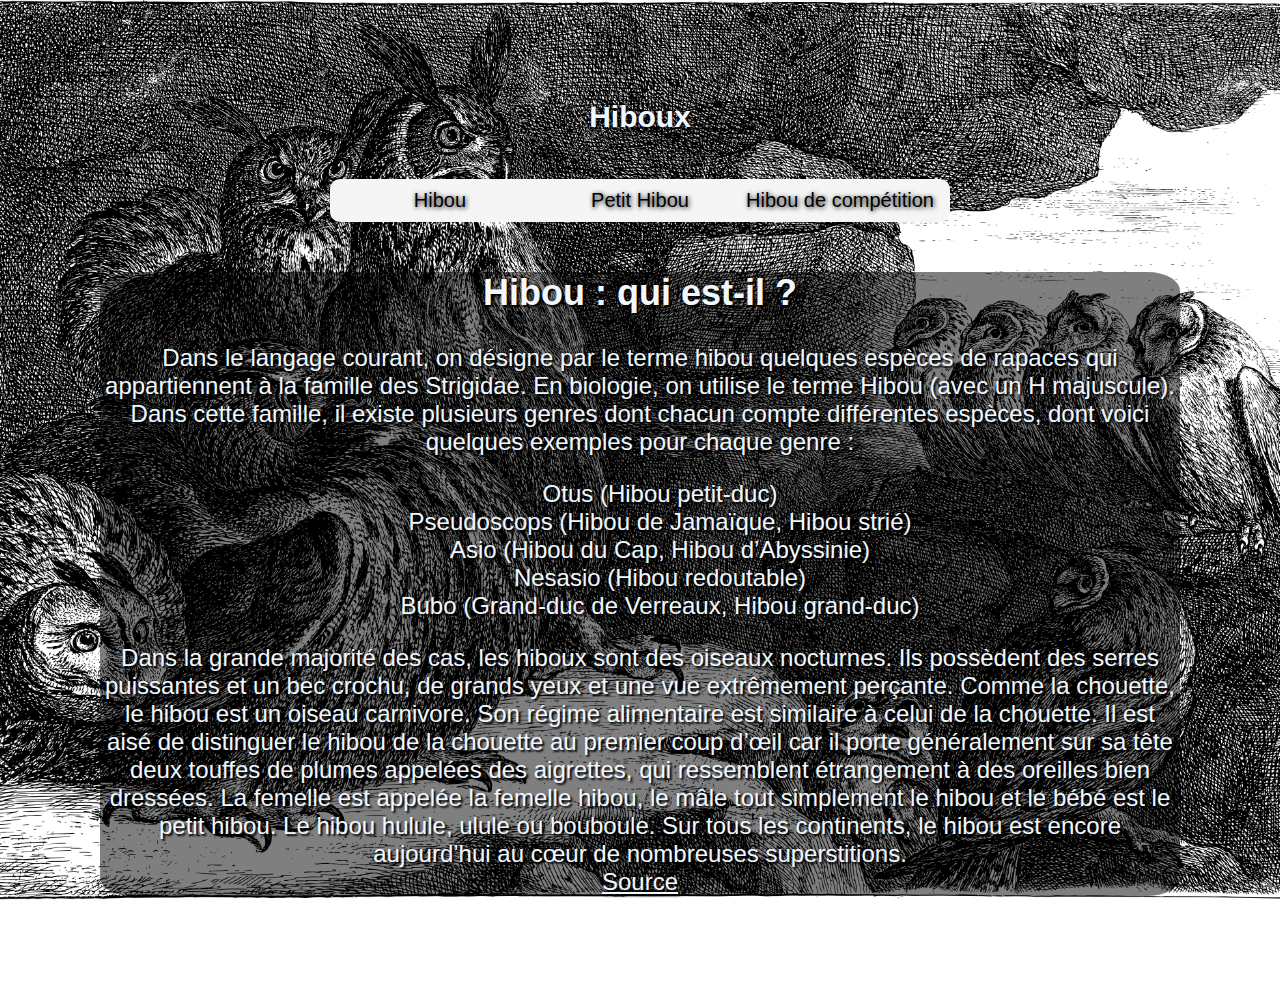
<file: index.html>
<html>

<head>

<title>Hiboux</title>
<meta charset="utf-8">
<link rel="stylesheet" href="main.css">

</head>


<body>

    <h2><strong>Hiboux</strong></h2>

    <nav>
        <ul class="menu">
            <li class="has_sous_menu"><a href="#">Hibou</a>
                <ul class="sous_menu">
                    <a href="hibou_des_marais.html">Hibou des marais</a>
                    <a href="hibou_grand-duc.html">Hibou Grand-duc</a>
                    <a href="hibou_moyen-duc.html">Hibou Moyen-duc</a>
                </ul>
            </li>

            <li class="has_sous_menu"><a href="#">Petit Hibou</a>
                <ul class="sous_menu">
                    <a href="#">WIP</a>
                </ul>
            </li>

            <li class="has_sous_menu"><a href="#">Hibou de compétition</a>
                <ul class="sous_menu">
                    <a href="#">WIP</a>
                </ul>
            </li>
        </ul>
    </nav>

    <div class="Hibou">
        <p><h2>Hibou : qui est-il ?</h2>
            Dans le langage courant, on désigne par le terme hibou quelques espèces de rapaces qui appartiennent à la famille des Strigidae. En biologie, on utilise le terme Hibou (avec un H majuscule). Dans cette famille, il existe plusieurs genres dont chacun compte différentes espèces, dont voici quelques exemples pour chaque genre :
            <br>

            <ul>
                <li>Otus (Hibou petit-duc)</li>
                <li>Pseudoscops (Hibou de Jamaïque, Hibou strié)</li>
                <li>Asio (Hibou du Cap, Hibou d’Abyssinie)</li>
                <li>Nesasio (Hibou redoutable)</li>
                <li>Bubo (Grand-duc de Verreaux, Hibou grand-duc)</li>
            </ul>

            Dans la grande majorité des cas, les hiboux sont des oiseaux nocturnes. Ils possèdent des serres puissantes et un bec crochu, de grands yeux et une vue extrêmement perçante. Comme la chouette, le hibou est un oiseau carnivore. Son régime alimentaire est similaire à celui de la chouette.
            
            Il est aisé de distinguer le hibou de la chouette au premier coup d’œil car il porte généralement sur sa tête deux touffes de plumes appelées des aigrettes, qui ressemblent étrangement à des oreilles bien dressées.
            
            La femelle est appelée la femelle hibou, le mâle tout simplement le hibou et le bébé est le petit hibou. Le hibou hulule, ulule ou bouboule.
            
            Sur tous les continents, le hibou est encore aujourd’hui au cœur de nombreuses superstitions.
            <br>
            <a href="https://lemagdesanimaux.ouest-france.fr/dossier-148-differences-chouette-hibou.html#:~:text=Deux%20détails%20physiques%20facilement%20décelables,grande%20partie%20de%20sa%20face." title="Le Mag des Animaux" style="color: aliceblue;">Source</a>
        </p>
    </div>


</body>


</html>
</file>
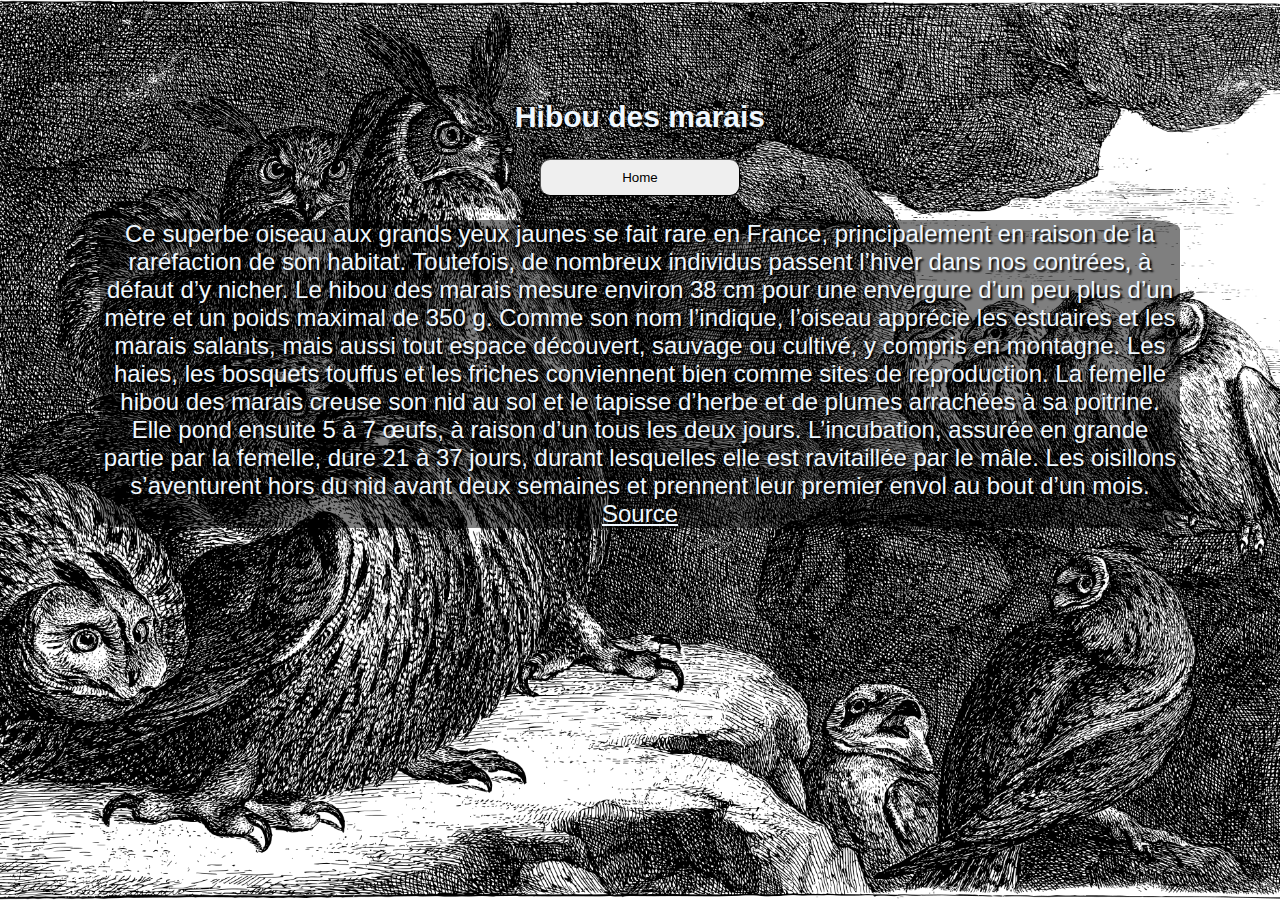
<file: Hibou des marais.html>
<!DOCTYPE html>

<html>

<head>
    <title>Hiboux</title>
    <meta charset="utf-8">
    <link rel="stylesheet" href="main.css">
</head>

<body>
    
    <h2><strong>Hibou des marais</strong></h2>
    <button class="home_button"><a href="Home.html">Home</a></button>

    <div class="Hibou">

        <p>Ce superbe oiseau aux grands yeux jaunes se fait rare en France, principalement en raison de la raréfaction de son habitat. Toutefois, de nombreux individus passent l’hiver dans nos contrées, à défaut d’y nicher.

            Le hibou des marais mesure environ 38 cm pour une envergure d’un peu plus d’un mètre et un poids maximal de 350 g. Comme son nom l’indique, l’oiseau apprécie les estuaires et les marais salants, mais aussi tout espace découvert, sauvage ou cultivé, y compris en montagne. Les haies, les bosquets touffus et les friches conviennent bien comme sites de reproduction.
            
            La femelle hibou des marais creuse son nid au sol et le tapisse d’herbe et de plumes arrachées à sa poitrine. Elle pond ensuite 5 à 7 œufs, à raison d’un tous les deux jours. L’incubation, assurée en grande partie par la femelle, dure 21 à 37 jours, durant lesquelles elle est ravitaillée par le mâle. Les oisillons s’aventurent hors du nid avant deux semaines et prennent leur premier envol au bout d’un mois.
            <br>
            <a href="https://www.parc-de-courzieu.fr/hibou-espece/" title="Parc de COURZIEU" style="color: aliceblue";>Source</a>
        </p>
        
    </div>

</body>


</html>
</file>
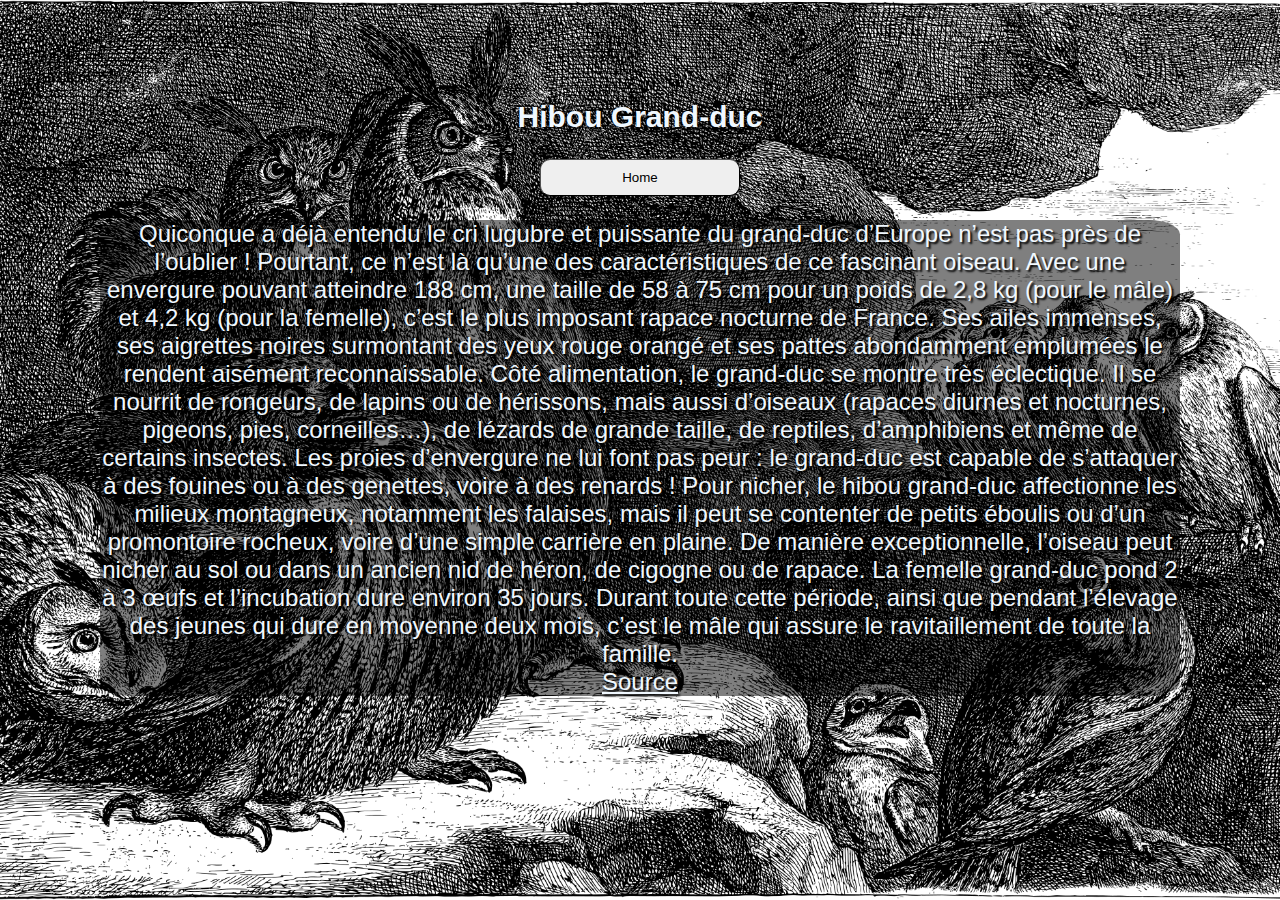
<file: Hibou Grand-duc.html>
<!DOCTYPE html>

<html>

<head>
    <title>Hiboux</title>
    <meta charset="utf-8">
    <link rel="stylesheet" href="main.css">
</head>

<body>
    
    <h2><strong>Hibou Grand-duc</strong></h2>
    <button class="home_button"><a href="Home.html">Home</a></button>
    
    <div class="Hibou">
        <p>
            Quiconque a déjà entendu le cri lugubre et puissante du grand-duc d’Europe n’est pas près de l’oublier ! Pourtant, ce n’est là qu’une des caractéristiques de ce fascinant oiseau.

            Avec une envergure pouvant atteindre 188 cm, une taille de 58 à 75 cm pour un poids de 2,8 kg (pour le mâle) et 4,2 kg (pour la femelle), c’est le plus imposant rapace nocturne de France. Ses ailes immenses, ses aigrettes noires surmontant des yeux rouge orangé et ses pattes abondamment emplumées le rendent aisément reconnaissable.

            Côté alimentation, le grand-duc se montre très éclectique. Il se nourrit de rongeurs, de lapins ou de hérissons, mais aussi d’oiseaux (rapaces diurnes et nocturnes, pigeons, pies, corneilles…), de lézards de grande taille, de reptiles, d’amphibiens et même de certains insectes. Les proies d’envergure ne lui font pas peur : le grand-duc est capable de s’attaquer à des fouines ou à des genettes, voire à des renards !

            Pour nicher, le hibou grand-duc affectionne les milieux montagneux, notamment les falaises, mais il peut se contenter de petits éboulis ou d’un promontoire rocheux, voire d’une simple carrière en plaine. De manière exceptionnelle, l’oiseau peut nicher au sol ou dans un ancien nid de héron, de cigogne ou de rapace.

            La femelle grand-duc pond 2 à 3 œufs et l’incubation dure environ 35 jours. Durant toute cette période, ainsi que pendant l’élevage des jeunes qui dure en moyenne deux mois, c’est le mâle qui assure le ravitaillement de toute la famille.
            <br>
            <a href="https://www.parc-de-courzieu.fr/hibou-espece/" title="Parc de COURZIEU" style="color: aliceblue;">Source</a>
        </p>
    </div>


</body>


</html>
</file>
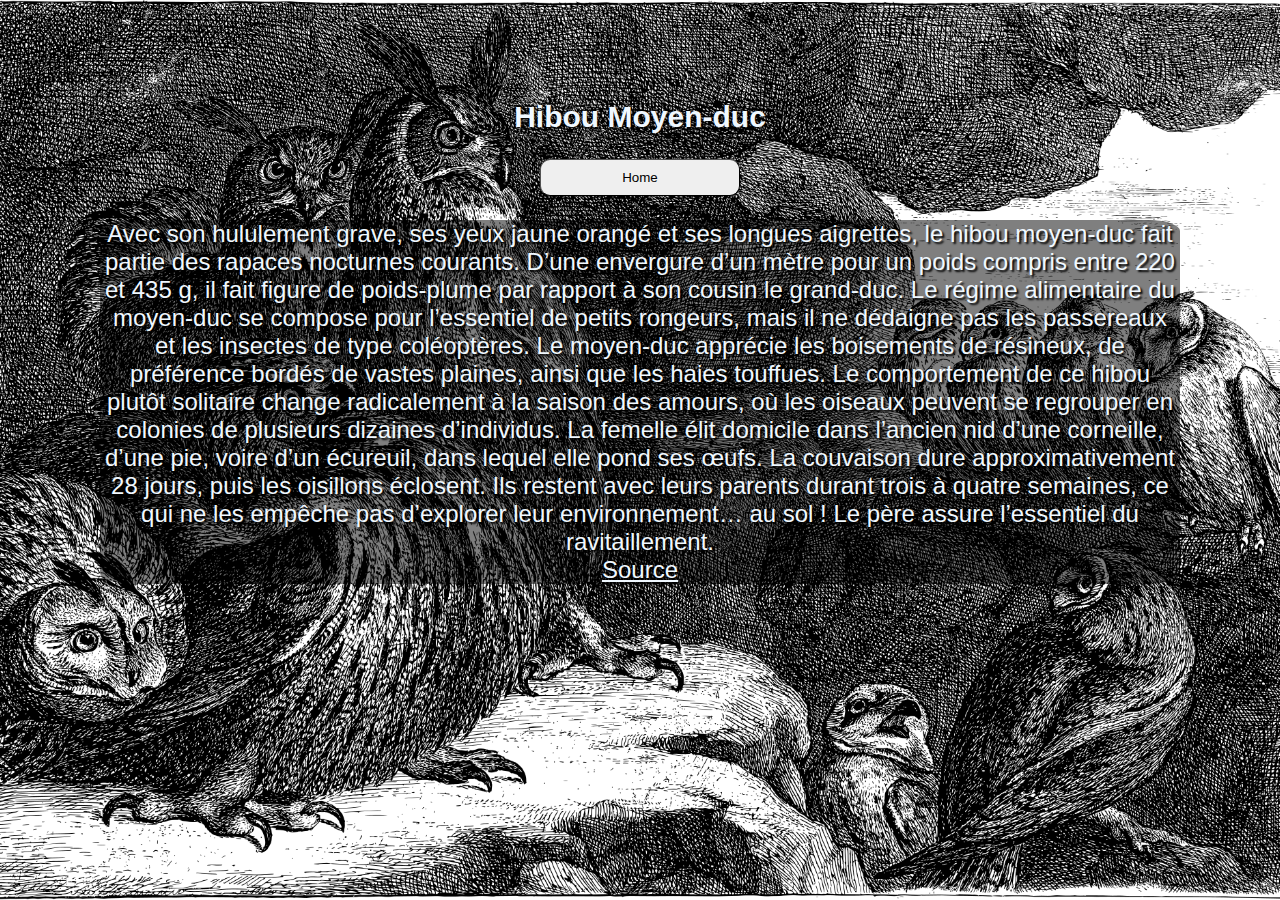
<file: Hibou Moyen-duc.html>
<!DOCTYPE html>

<html>

<head>
    <title>Hiboux</title>
    <meta charset="utf-8">
    <link rel="stylesheet" href="main.css">
</head>

<body>
    

    <h2><strong>Hibou Moyen-duc</strong></h2>
    <button class="home_button"><a href="Home.html">Home</a></button>

    <div class="Hibou">
        <p>Avec son hululement grave, ses yeux jaune orangé et ses longues aigrettes, le hibou moyen-duc fait partie des rapaces nocturnes courants. D’une envergure d’un mètre pour un poids compris entre 220 et 435 g, il fait figure de poids-plume par rapport à son cousin le grand-duc.

            Le régime alimentaire du moyen-duc se compose pour l’essentiel de petits rongeurs, mais il ne dédaigne pas les passereaux et les insectes de type coléoptères.
            
            Le moyen-duc apprécie les boisements de résineux, de préférence bordés de vastes plaines, ainsi que les haies touffues. Le comportement de ce hibou plutôt solitaire change radicalement à la saison des amours, où les oiseaux peuvent se regrouper en colonies de plusieurs dizaines d’individus.
            
            La femelle élit domicile dans l’ancien nid d’une corneille, d’une pie, voire d’un écureuil, dans lequel elle pond ses œufs. La couvaison dure approximativement 28 jours, puis les oisillons éclosent. Ils restent avec leurs parents durant trois à quatre semaines, ce qui ne les empêche pas d’explorer leur environnement… au sol ! Le père assure l’essentiel du ravitaillement.
            <br>
            <a href="https://www.parc-de-courzieu.fr/hibou-espece/" title="Parc de COURZIEU" style="color: aliceblue;">Source</a>
        </p>
    </div>


</body>


</html>
</file>
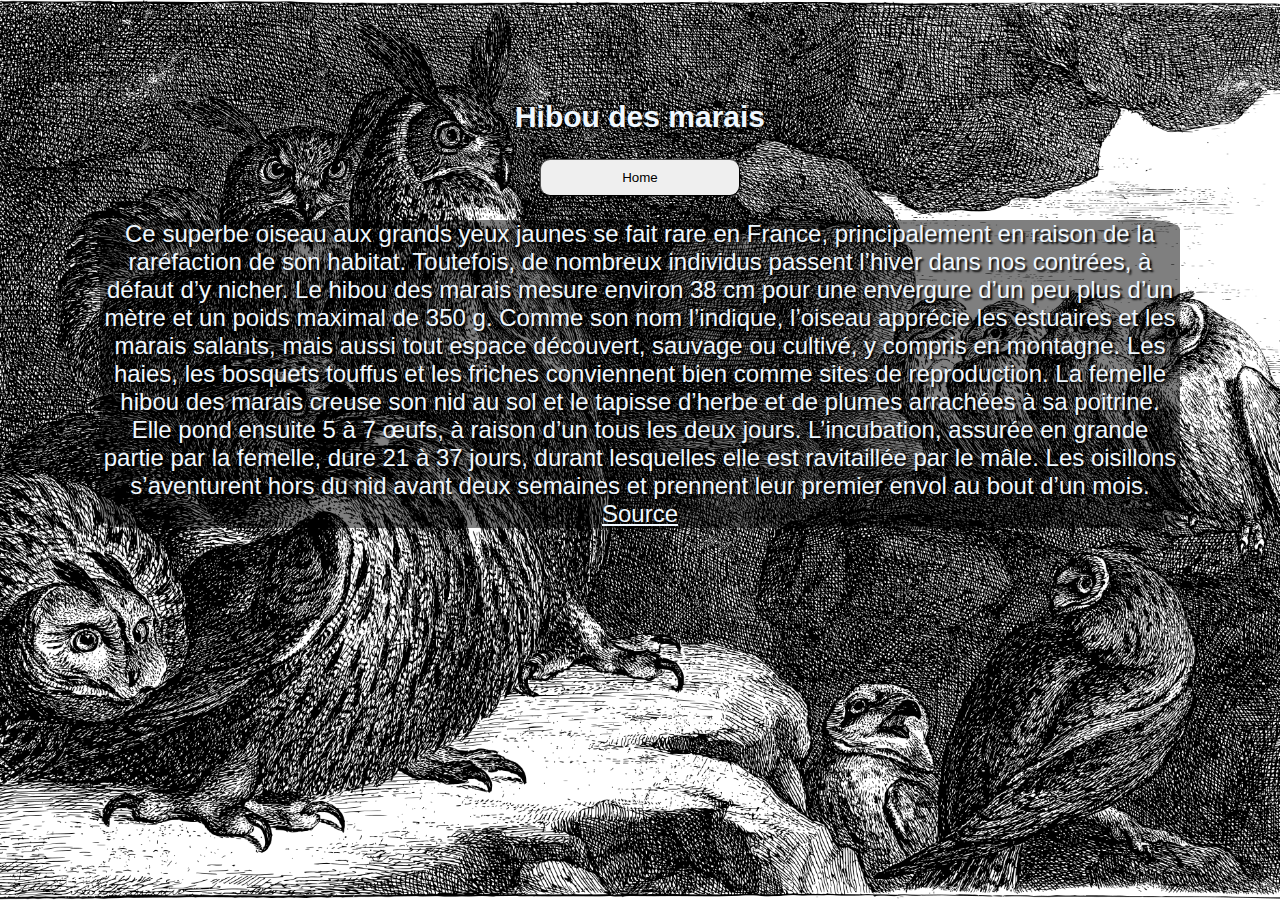
<file: hibou_des_marais.html>
<!DOCTYPE html>

<html>

<head>
    <title>Hiboux</title>
    <meta charset="utf-8">
    <link rel="stylesheet" href="main.css">
</head>

<body>
    
    <h2><strong>Hibou des marais</strong></h2>
    <button class="home_button"><a href="index.html">Home</a></button>

    <div class="Hibou">

        <p>Ce superbe oiseau aux grands yeux jaunes se fait rare en France, principalement en raison de la raréfaction de son habitat. Toutefois, de nombreux individus passent l’hiver dans nos contrées, à défaut d’y nicher.

            Le hibou des marais mesure environ 38 cm pour une envergure d’un peu plus d’un mètre et un poids maximal de 350 g. Comme son nom l’indique, l’oiseau apprécie les estuaires et les marais salants, mais aussi tout espace découvert, sauvage ou cultivé, y compris en montagne. Les haies, les bosquets touffus et les friches conviennent bien comme sites de reproduction.
            
            La femelle hibou des marais creuse son nid au sol et le tapisse d’herbe et de plumes arrachées à sa poitrine. Elle pond ensuite 5 à 7 œufs, à raison d’un tous les deux jours. L’incubation, assurée en grande partie par la femelle, dure 21 à 37 jours, durant lesquelles elle est ravitaillée par le mâle. Les oisillons s’aventurent hors du nid avant deux semaines et prennent leur premier envol au bout d’un mois.
            <br>
            <a href="https://www.parc-de-courzieu.fr/hibou-espece/" title="Parc de COURZIEU" style="color: aliceblue";>Source</a>
        </p>
        
    </div>

</body>


</html>
</file>
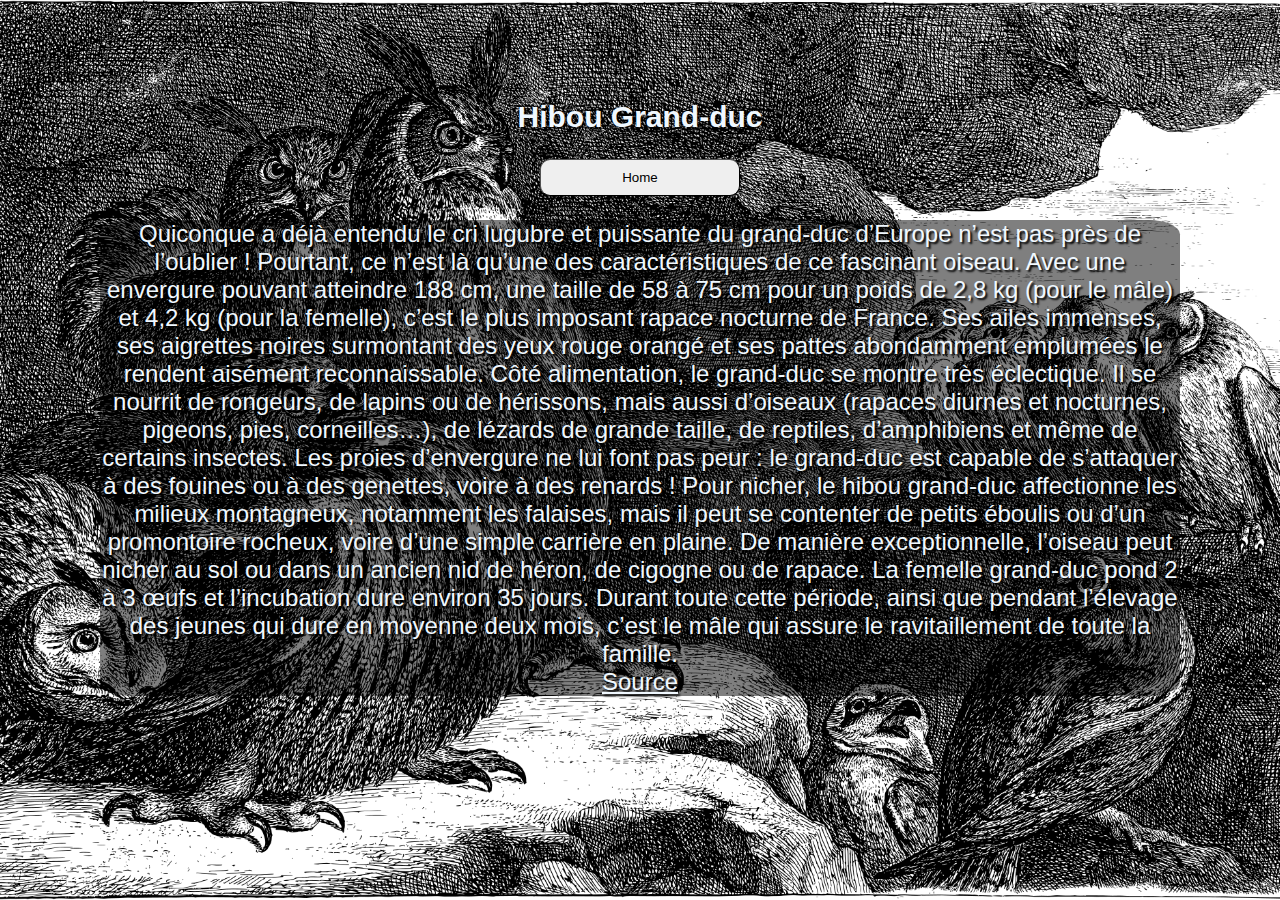
<file: hibou_grand-duc.html>
<!DOCTYPE html>

<html>

<head>
    <title>Hiboux</title>
    <meta charset="utf-8">
    <link rel="stylesheet" href="main.css">
</head>

<body>
    
    <h2><strong>Hibou Grand-duc</strong></h2>
    <button class="home_button"><a href="index.html">Home</a></button>
    
    <div class="Hibou">
        <p>
            Quiconque a déjà entendu le cri lugubre et puissante du grand-duc d’Europe n’est pas près de l’oublier ! Pourtant, ce n’est là qu’une des caractéristiques de ce fascinant oiseau.

            Avec une envergure pouvant atteindre 188 cm, une taille de 58 à 75 cm pour un poids de 2,8 kg (pour le mâle) et 4,2 kg (pour la femelle), c’est le plus imposant rapace nocturne de France. Ses ailes immenses, ses aigrettes noires surmontant des yeux rouge orangé et ses pattes abondamment emplumées le rendent aisément reconnaissable.

            Côté alimentation, le grand-duc se montre très éclectique. Il se nourrit de rongeurs, de lapins ou de hérissons, mais aussi d’oiseaux (rapaces diurnes et nocturnes, pigeons, pies, corneilles…), de lézards de grande taille, de reptiles, d’amphibiens et même de certains insectes. Les proies d’envergure ne lui font pas peur : le grand-duc est capable de s’attaquer à des fouines ou à des genettes, voire à des renards !

            Pour nicher, le hibou grand-duc affectionne les milieux montagneux, notamment les falaises, mais il peut se contenter de petits éboulis ou d’un promontoire rocheux, voire d’une simple carrière en plaine. De manière exceptionnelle, l’oiseau peut nicher au sol ou dans un ancien nid de héron, de cigogne ou de rapace.

            La femelle grand-duc pond 2 à 3 œufs et l’incubation dure environ 35 jours. Durant toute cette période, ainsi que pendant l’élevage des jeunes qui dure en moyenne deux mois, c’est le mâle qui assure le ravitaillement de toute la famille.
            <br>
            <a href="https://www.parc-de-courzieu.fr/hibou-espece/" title="Parc de COURZIEU" style="color: aliceblue;">Source</a>
        </p>
    </div>


</body>


</html>
</file>
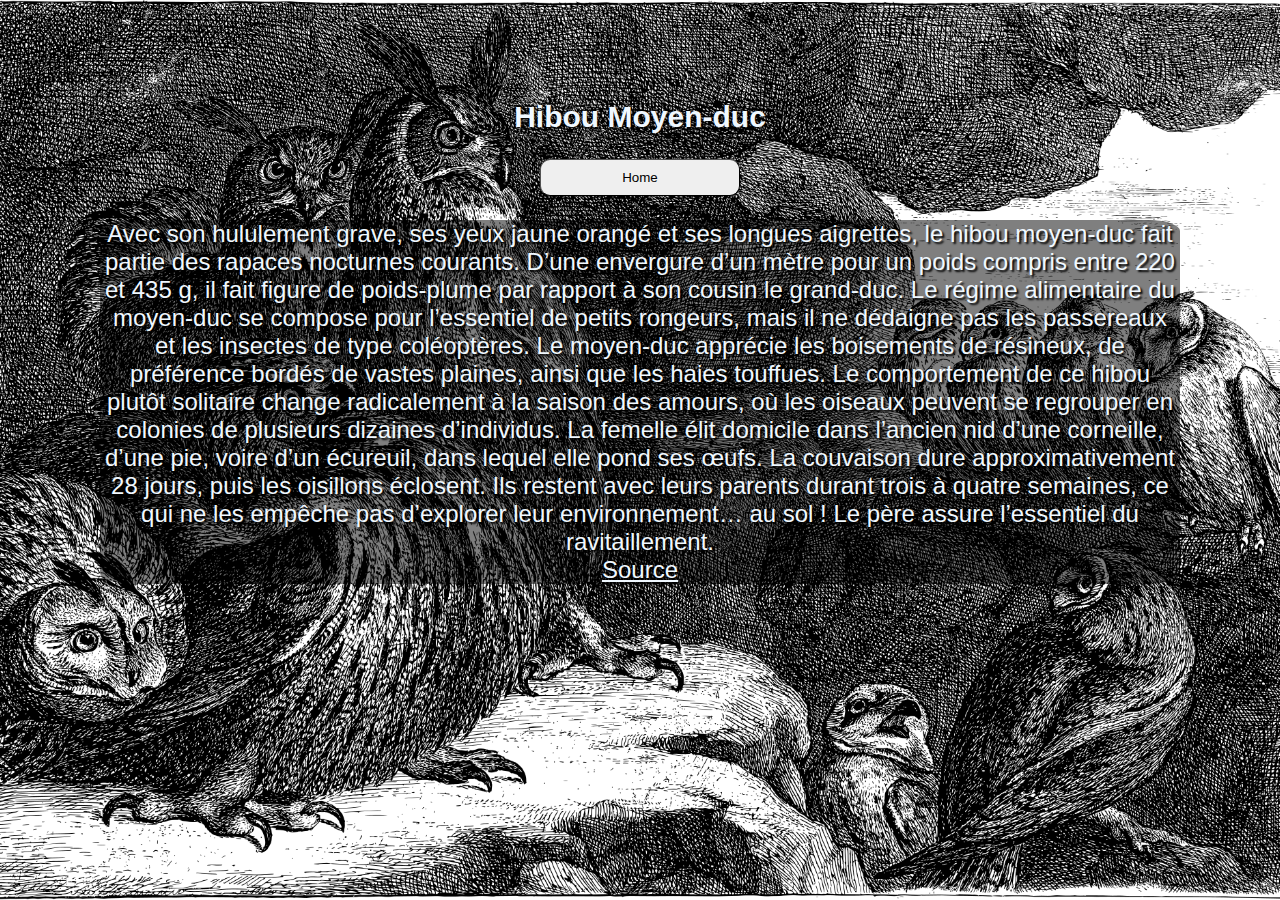
<file: hibou_moyen-duc.html>
<!DOCTYPE html>

<html>

<head>
    <title>Hiboux</title>
    <meta charset="utf-8">
    <link rel="stylesheet" href="main.css">
</head>

<body>
    

    <h2><strong>Hibou Moyen-duc</strong></h2>
    <button class="home_button"><a href="index.html">Home</a></button>

    <div class="Hibou">
        <p>Avec son hululement grave, ses yeux jaune orangé et ses longues aigrettes, le hibou moyen-duc fait partie des rapaces nocturnes courants. D’une envergure d’un mètre pour un poids compris entre 220 et 435 g, il fait figure de poids-plume par rapport à son cousin le grand-duc.

            Le régime alimentaire du moyen-duc se compose pour l’essentiel de petits rongeurs, mais il ne dédaigne pas les passereaux et les insectes de type coléoptères.
            
            Le moyen-duc apprécie les boisements de résineux, de préférence bordés de vastes plaines, ainsi que les haies touffues. Le comportement de ce hibou plutôt solitaire change radicalement à la saison des amours, où les oiseaux peuvent se regrouper en colonies de plusieurs dizaines d’individus.
            
            La femelle élit domicile dans l’ancien nid d’une corneille, d’une pie, voire d’un écureuil, dans lequel elle pond ses œufs. La couvaison dure approximativement 28 jours, puis les oisillons éclosent. Ils restent avec leurs parents durant trois à quatre semaines, ce qui ne les empêche pas d’explorer leur environnement… au sol ! Le père assure l’essentiel du ravitaillement.
            <br>
            <a href="https://www.parc-de-courzieu.fr/hibou-espece/" title="Parc de COURZIEU" style="color: aliceblue;">Source</a>
        </p>
    </div>


</body>


</html>
</file>
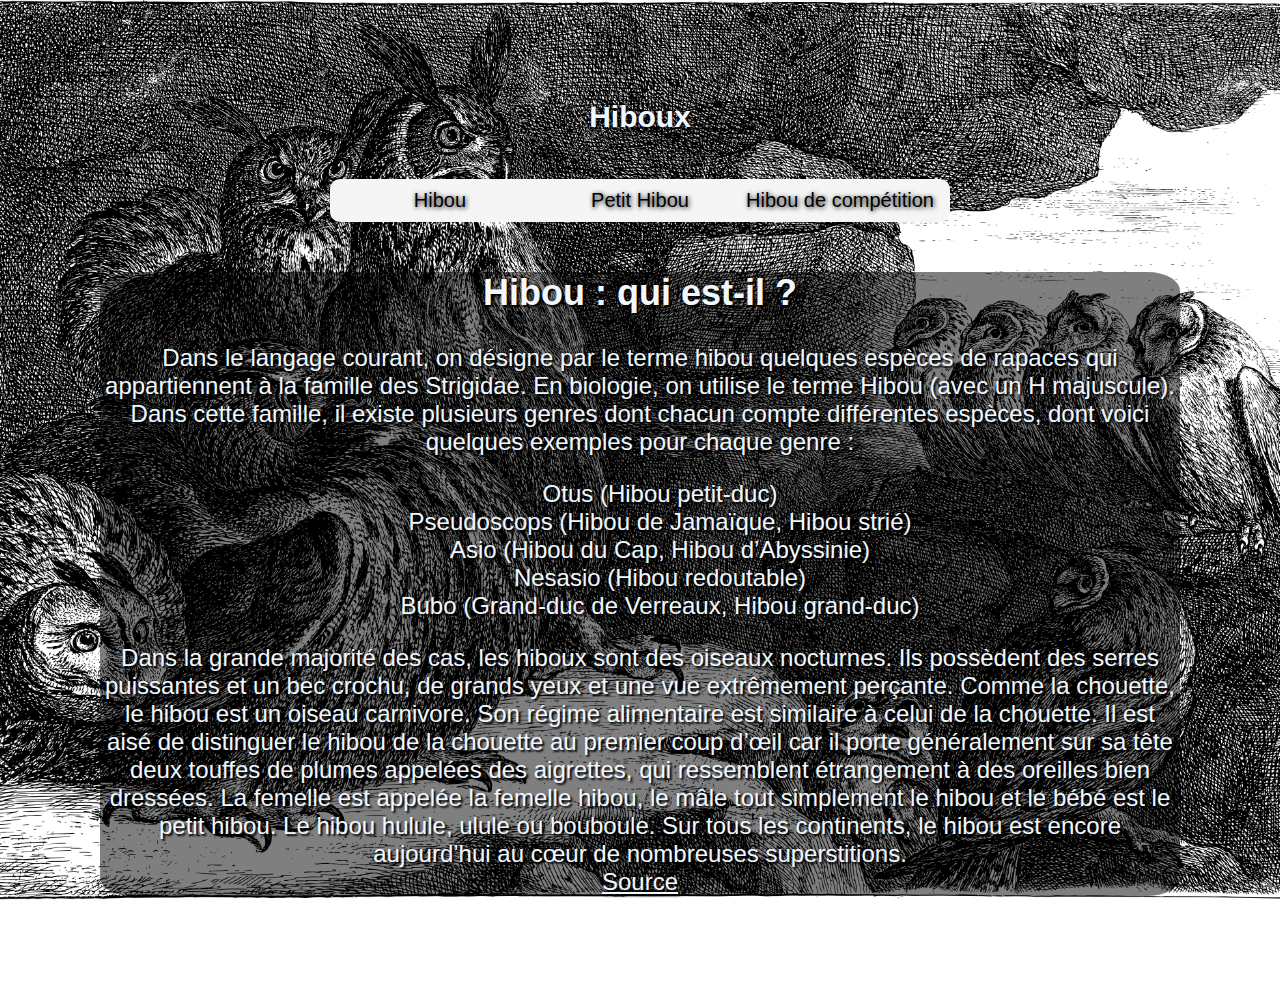
<file: Home.html>
<html>

<head>

<title>Hiboux</title>
<meta charset="utf-8">
<link rel="stylesheet" href="main.css">

</head>


<body>

    <h2><strong>Hiboux</strong></h2>

    <nav>
        <ul class="menu">
            <li class="has_sous_menu"><a href="#">Hibou</a>
                <ul class="sous_menu">
                    <a href="Hibou des marais.html">Hibou des marais</a>
                    <a href="Hibou Grand-duc.html">Hibou Grand-duc</a>
                    <a href="Hibou Moyen-duc.html">Hibou Moyen-duc</a>
                </ul>
            </li>

            <li class="has_sous_menu"><a href="#">Petit Hibou</a>
                <ul class="sous_menu">
                    <a href="#">WIP</a>
                </ul>
            </li>

            <li class="has_sous_menu"><a href="#">Hibou de compétition</a>
                <ul class="sous_menu">
                    <a href="#">WIP</a>
                </ul>
            </li>
        </ul>
    </nav>

    <div class="Hibou">
        <p><h2>Hibou : qui est-il ?</h2>
            Dans le langage courant, on désigne par le terme hibou quelques espèces de rapaces qui appartiennent à la famille des Strigidae. En biologie, on utilise le terme Hibou (avec un H majuscule). Dans cette famille, il existe plusieurs genres dont chacun compte différentes espèces, dont voici quelques exemples pour chaque genre :
            <br>

            <ul>
                <li>Otus (Hibou petit-duc)</li>
                <li>Pseudoscops (Hibou de Jamaïque, Hibou strié)</li>
                <li>Asio (Hibou du Cap, Hibou d’Abyssinie)</li>
                <li>Nesasio (Hibou redoutable)</li>
                <li>Bubo (Grand-duc de Verreaux, Hibou grand-duc)</li>
            </ul>

            Dans la grande majorité des cas, les hiboux sont des oiseaux nocturnes. Ils possèdent des serres puissantes et un bec crochu, de grands yeux et une vue extrêmement perçante. Comme la chouette, le hibou est un oiseau carnivore. Son régime alimentaire est similaire à celui de la chouette.
            
            Il est aisé de distinguer le hibou de la chouette au premier coup d’œil car il porte généralement sur sa tête deux touffes de plumes appelées des aigrettes, qui ressemblent étrangement à des oreilles bien dressées.
            
            La femelle est appelée la femelle hibou, le mâle tout simplement le hibou et le bébé est le petit hibou. Le hibou hulule, ulule ou bouboule.
            
            Sur tous les continents, le hibou est encore aujourd’hui au cœur de nombreuses superstitions.
            <br>
            <a href="https://lemagdesanimaux.ouest-france.fr/dossier-148-differences-chouette-hibou.html#:~:text=Deux%20détails%20physiques%20facilement%20décelables,grande%20partie%20de%20sa%20face." title="Le Mag des Animaux" style="color: aliceblue;">Source</a>
        </p>
    </div>


</body>


</html>
</file>
<file: main.css>
body
    {
        margin:100px;
    /*BACKGROUND Owl*/
        background-image: url(./image/owls-5405004_1920.png) ;
        background-repeat: no-repeat;
        background-position: center;
        background-attachment: fixed;
        background-size: cover;
    /*TEXT*/
        font-size: 20px;
        color: aliceblue;
        text-shadow: 1px 1px 5px black;
        text-align: center;
        font-family: 'Gill Sans', 'Gill Sans MT', Calibri, 'Trebuchet MS', sans-serif;
    }


.menu
    {
        list-style-type: none;
        display:inline-flex;
        padding: 10;
        background-color: whitesmoke;
        border-radius: 10px;
    }
.menu a
    {
        text-decoration: none;
        display:block;
        min-width: 200px;
        border-width: 1px;
        color: black;
    }
.menu a:hover
    {
        background-color: rgb(180, 171, 171);
        color: whitesmoke;
        border-radius: 5px;
    }
.menu a:active
    {
        color: black;
    }


    /*déroulant*/


.sous_menu
    {
        display: none;    
    }

.has_sous_menu
    {
        position: relative;
    }

.has_sous_menu:hover .sous_menu
    {
        display: block;
        position:absolute;
        background-color: rgba(240, 248, 255, 0.604);
        padding: 10;
        border-radius: 10px;
    }



ul
    {
        list-style-type: none;
    }
div.Hibou
    {
        font-size: x-large;
        text-shadow: 2px 2px 2px black;
        background-color: rgba(0, 0, 0, 0.5);
        border-radius:3%;
    }

.home_button
    {
        padding: 10px;
        display:inline-block;
        min-width: 200px;
        border-width: 1px;
        border-radius: 10px;
    }
.home_button a:hover
    {
        display: block;
        background-color: rgb(180, 171, 171);
        color: whitesmoke;
        border-radius: 5px;
    }
.home_button a
    {
        text-decoration: none;
        color: black;
        min-width: 200px;
        border-width: 1px;

    }
    /*2eme page*/
</file>
